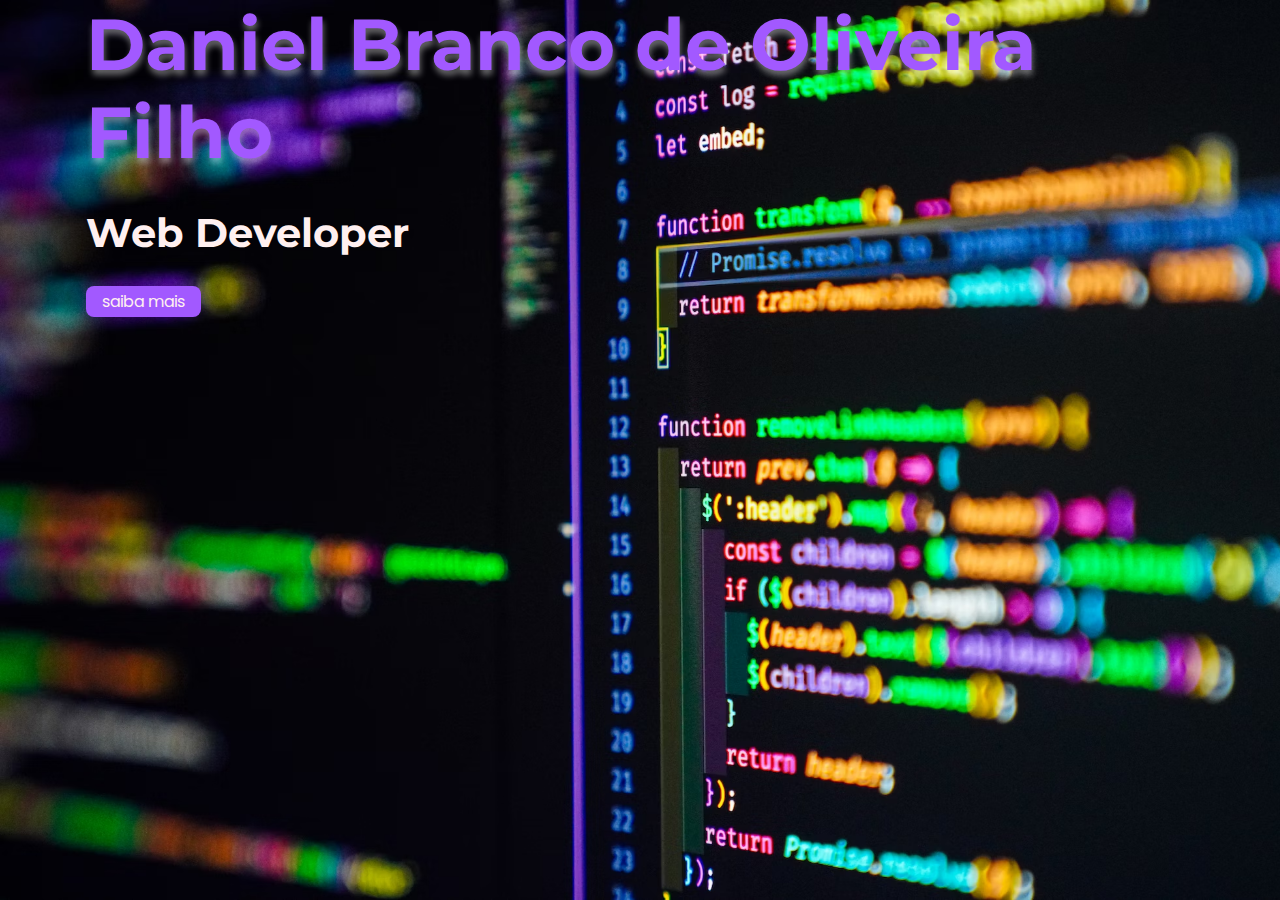
<file: index.html>
<!DOCTYPE html>
<html lang="pt-BR">

<head>
    <meta charset="UTF-8">
    <meta name="viewport" content="width=device-width, initial-scale=1.0">
    <title>Portfolio - Daniel Branco de Oliveira Filho</title>
    <link rel="stylesheet" href="./assets/css/style.css">
    <link rel="preconnect" href="https://fonts.googleapis.com">
    <link rel="preconnect" href="https://fonts.gstatic.com" crossorigin>
    <link
        href="https://fonts.googleapis.com/css2?family=Montserrat:ital,wght@0,100..900;1,100..900&family=Poppins:ital,wght@0,100;0,200;0,300;0,400;0,500;0,600;0,700;0,800;0,900;1,100;1,200;1,300;1,400;1,500;1,600;1,700;1,800;1,900&display=swap"
        rel="stylesheet">
</head>

<body>
    <header>
        <h1>Daniel Branco de Oliveira Filho</h1>
        <span id="subtitulo">Web Developer</span>
        <a href="#">saiba mais</a>
    </header>
</body>

</html>
</file>
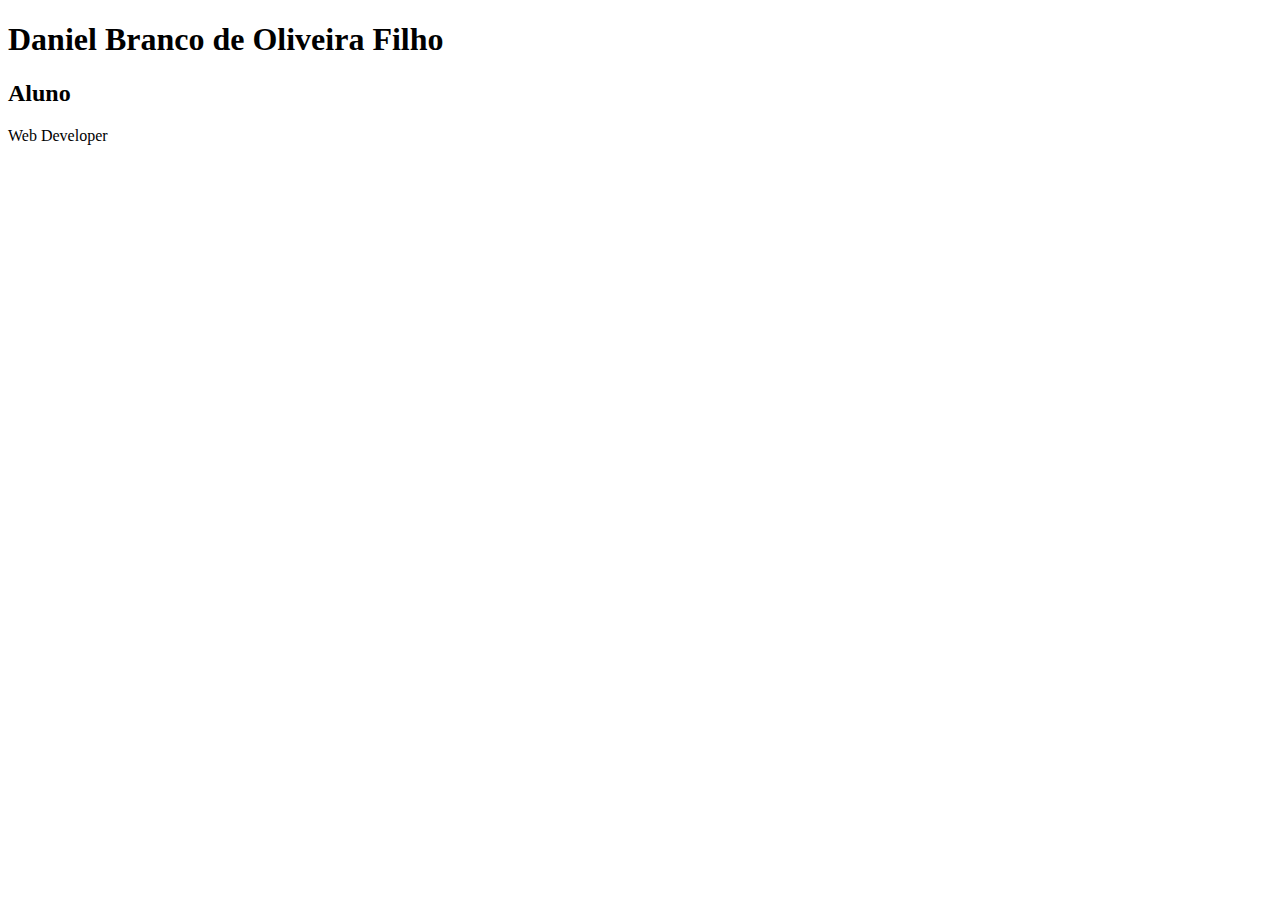
<file: contato.html>
<!DOCTYPE html>
<html lang="pt-BR">
<head>
    <meta charset="UTF-8">
    <meta name="viewport" content="width=device-width, initial-scale=1.0">
    <title>Document</title>
</head>
<body>
    <h1>Daniel Branco de Oliveira Filho</h1>
    <h2>Aluno</h2>
    <p>Web Developer</p>
</body>
</html>
</file>
<file: assets/css/style.css>
/*css reset */
* {
    margin: 0;
    padding: 0;
    box-sizing: border-box;
    text-decoration: none;
}

:root {
    --font-title: 'Montserrat';
    --font-body: 'Poppins';
    --destak-color: #A259FF;
    --white: #fff0f0;
    --black: #070606;
}

body {
    position: relative;
}

header::before {
    content: '';
    position: absolute;
    overflow: hidden;
    /* background-color: purple; */
    width: 100vw;
    height: 100vh;
    z-index: -1;
    background-image: url("../images/IMG.avif");
    background-size: cover;
    animation: zoom 10s forwards;
    /* ctrl + ; para comentar uma linha de codigo*/
    /*display: block */
    /* opacity: .2; */
    /*RE = 16px */
}

header {
}

h1 {
    color: var(--destak-color);
    text-shadow: 1px 5px 6px rgba(255, 255, 255, .4);
    font-family: var(--font-title);
    font-size: 4.5rem;
    margin: 0 5.4rem;
}

span {
    color: var(--white);
    font-family: var(--font-title);
    font-weight: 700;
    font-size: 2.5rem;
    display: block;
    margin: 2rem 5.4rem;
}

a {
    margin: 0 5.4rem;
    color: var(--white);
    font-family: var(--font-body);
    background-color: #A259FF;
    padding: 0.25rem 1rem;
    border-radius: 0.5rem;
    transition: opacity .5s;

}

a:hover {
    opacity: .8;
}

@keyframes zoom {
    0% {
        transform: scale(1);
    }
    100% {
        transform: scale(1.5);
    }
}
</file>
